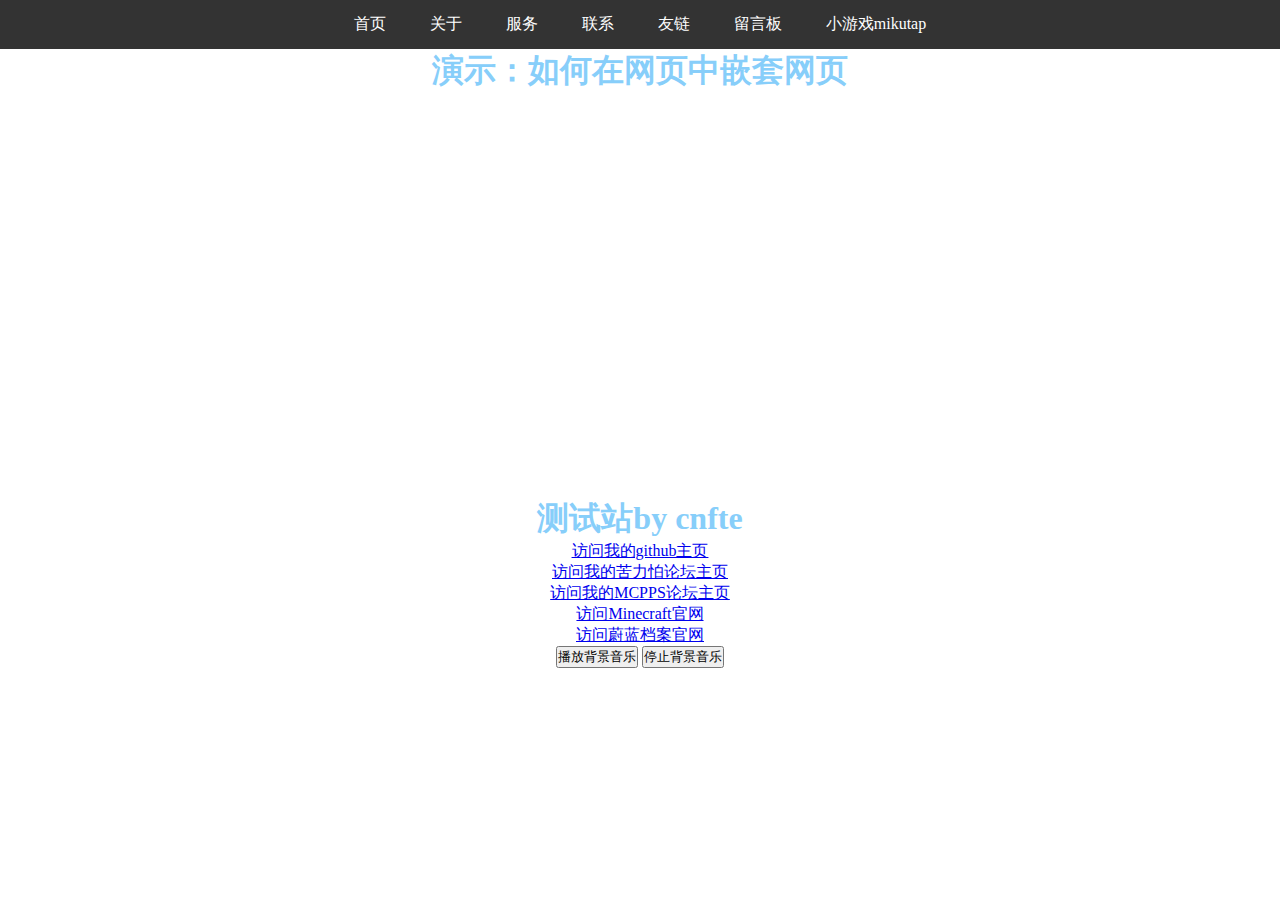
<file: index.htm>
<!DOCTYPE html>
<html lang="en">
<head>
    <meta charset="UTF-8">
    <meta name="viewport" content="width=device-width, initial-scale=1.0">
    <title>cnfteの小站</title>
    <link rel="stylesheet" href="dh.css">
    <link rel="stylesheet" href="styles2.css">
    <link rel="stylesheet" href="mt.css">
    <link rel="stylesheet" href="styles.css">
    <link rel="stylesheet" href="an.css"> 
    <style>
        body {
            text-align: center;
        }
    </style>
</head>
<body>
  <nav class="navbar">
    <ul>
      <li><a href="https://cnfte.us.kg/">首页</a></li>
      <li><a href="https://cnfte.us.kg/aboutme/">关于</a></li>
      <li><a href="https://cnfte.us.kg/service/">服务</a></li>
      <li><a href="https://cnfte.us.kg/Contact-me/">联系</a></li>
      <li><a href="https://cnfte.us.kg/Friendship_chain/">友链</a></li>
      <li><a href="https://cnfte.us.kg/pinlun/">留言板</a></li>
      <li><a href="https://cnfte.us.kg/mikutap/">小游戏mikutap</a></li>
    </ul>
  </nav>
    <h1>演示：如何在网页中嵌套网页</h1>
    
    <!-- 使用iframe嵌入另一个网页 -->
    <iframe src="http://baidu.com/" width="300" height="400" frameborder="0">
        你的浏览器不支持该服务
    </iframe>
    <h1>测试站by cnfte</h1>
    <a href="https://github.com/Cnfte/">访问我的github主页</a>
    <p>
        
    </p>
    <a href="https://klpbbs.com/home.php?mod=space&do=profile&mobile=2">访问我的苦力怕论坛主页</a>
    <p>
        
    </p>
    <a href="https://mcpps.cn/author/2503">访问我的MCPPS论坛主页</a>
        <p>
        
        </p>
    <a href="http://www.minecraft.net/">访问Minecraft官网</a>
        <p>
        
        </p>
    <a href="https://bluearchive-cn.com/">访问蔚蓝档案官网</a>
        <p>
        
        </p>
    <audio id="backgroundMusic" loop>
        <source src="http://music.163.com/song/media/outer/url?id=4010213.mp3" type="audio/mp3">
        您的浏览器不支持音频元素。
    </audio>

    <!-- 播放按钮 -->
    <button onclick="playMusic()">播放背景音乐</button>
    <!-- 停止按钮 -->
    <button onclick="stopMusic()">停止背景音乐</button>

    <script>
        // 获取音频元素
        const music = document.getElementById('backgroundMusic');

        // 播放音频
        function playMusic() {
            music.play();
        }

        // 停止音频
        function stopMusic() {
            music.pause();
            music.currentTime = 0;  // 将音频回到开头
        }
    </script>
</body>
</html>
</file>
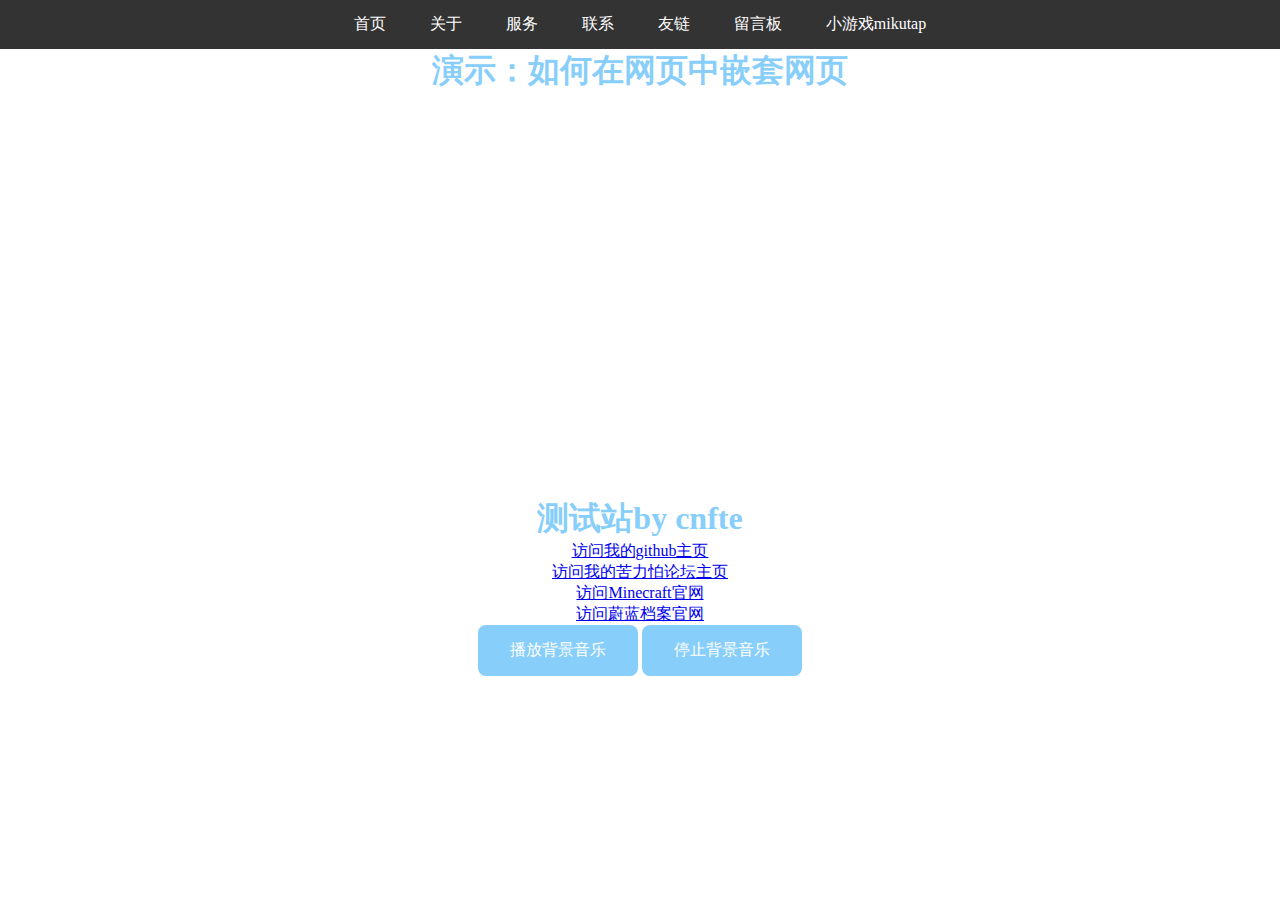
<file: index.html>
<!DOCTYPE html>
<html lang="en">
<head>
    <meta charset="UTF-8">
    <meta name="viewport" content="width=device-width, initial-scale=1.0">
    <title>cnfteの小站</title>
    <link rel="stylesheet" href="dh.css">
    <link rel="stylesheet" href="styles2.css">
    <link rel="stylesheet" href="mt.css">
    <link rel="stylesheet" href="styles.css">
    <link rel="stylesheet" href="but.css">
    <link rel="stylesheet" href="an.css"> 
    <style>
        body {
            text-align: center;
        }
    </style>
</head>
<body>
  <nav class="navbar">
    <ul>
      <li><a href="https://cnfte.us.kg/">首页</a></li>
      <li><a href="https://cnfte.us.kg/aboutme/">关于</a></li>
      <li><a href="https://cnfte.us.kg/service/">服务</a></li>
      <li><a href="https://cnfte.us.kg/Contact-me/">联系</a></li>
      <li><a href="https://cnfte.us.kg/Friendship_chain/">友链</a></li>
      <li><a href="https://cnfte.us.kg/pinlun/">留言板</a></li>
      <li><a href="https://cnfte.us.kg/mikutap/">小游戏mikutap</a></li>
    </ul>
  </nav>
    <h1>演示：如何在网页中嵌套网页</h1>
    
    <!-- 使用iframe嵌入另一个网页 -->
    <iframe src="https://cnfte.us.kg/music/123.html" width="300" height="400" frameborder="0">
        你的浏览器不支持该服务
    </iframe>
    <h1>测试站by cnfte</h1>
    <a href="https://github.com/Cnfte/">访问我的github主页</a>
    <p>
        
    </p>
    <a href="https://klpbbs.com/home.php?mod=space&uid=1917875&do=profile&mobile=2">访问我的苦力怕论坛主页</a>
        <p>
        
        </p>
    <a href="http://www.minecraft.net/">访问Minecraft官网</a>
        <p>
        
        </p>
    <a href="https://bluearchive-cn.com/">访问蔚蓝档案官网</a>
        <p>
        
        </p>
    <audio id="backgroundMusic" loop>
        <source src="http://music.163.com/song/media/outer/url?id=4010213.mp3" type="audio/mp3">
        您的浏览器不支持音频元素。
    </audio>

    <!-- 播放按钮 -->
    <button onclick="playMusic()">播放背景音乐</button>
    <!-- 停止按钮 -->
    <button onclick="stopMusic()">停止背景音乐</button>

    <script>
        // 获取音频元素
        const music = document.getElementById('backgroundMusic');

        // 播放音频
        function playMusic() {
            music.play();
        }

        // 停止音频
        function stopMusic() {
            music.pause();
            music.currentTime = 0;  // 将音频回到开头
        }
    </script>
</body>
</html>
</file>
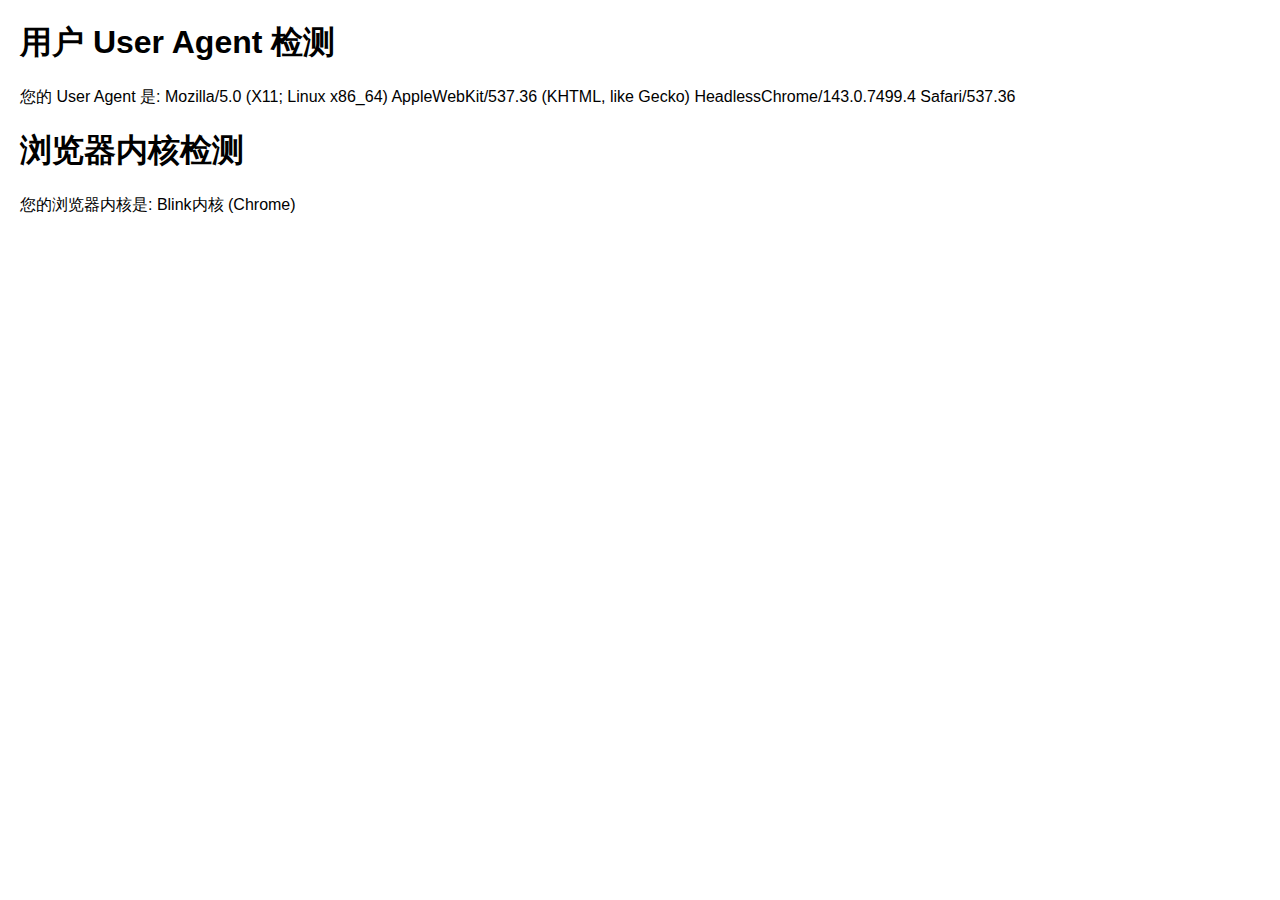
<file: 123.html>
<!DOCTYPE html>
<html lang="zh">
<head>
    <meta charset="UTF-8">
    <meta name="viewport" content="width=device-width, initial-scale=1.0">
    <title>检测用户UA</title>
</head>
<body>
    <h1>用户 User Agent 检测</h1>
    <p id="user-agent"></p>

    <script>
        // 获取用户的User Agent
        var userAgent = navigator.userAgent;
        
        // 在网页中显示User Agent
        document.getElementById("user-agent").textContent = "您的 User Agent 是: " + userAgent;
    </script>
  <p> </p>
<p> </p>
<p> </p>
     <style>
        body {
            font-family: Arial, sans-serif;
            margin: 20px;
        }
    </style>
</head>
<body>
    <h1>浏览器内核检测</h1>
    <p id="browser-engine"></p>

    <script>
        // 获取用户的 User Agent
        var userAgent = navigator.userAgent;
        var engine;

        // 检测浏览器内核
        if (userAgent.indexOf("Chrome") > -1) {
            engine = "Blink内核 (Chrome)";
        } else if (userAgent.indexOf("Firefox") > -1) {
            engine = "Gecko内核 (Firefox)";
        } else if (userAgent.indexOf("Safari") > -1) {
            engine = "WebKit内核 (Safari)";
        } else if (userAgent.indexOf("Trident") > -1) {
            engine = "Trident内核 (Internet Explorer)";
        } else if (userAgent.indexOf("Edge") > -1) {
            engine = "EdgeHTML内核 (Edge)";
        } else {
            engine = "未知内核";
        }

        // 在网页中显示浏览器内核
        document.getElementById("browser-engine").textContent = "您的浏览器内核是: " + engine;
                   </script>
</body>
</html>
</file>
<file: dh.css>
/* 样式：清除默认样式 */
* {
  margin: 0;
  padding: 0;
  box-sizing: border-box;
}

.navbar {
  background-color: #333;
  overflow: hidden;
}

.navbar ul {
  list-style-type: none;
  margin: 0;
  padding: 0;
  text-align: center;
}

.navbar ul li {
  display: inline-block;
}

.navbar ul li a {
  display: block;
  color: white;
  padding: 14px 20px;
  text-decoration: none;
  text-align: center;
}

.navbar ul li a:hover {
  background-color: #FF0000;
}

/* 页面内容样式 */
section {
  padding: 20px;
  margin: 20px;
  border: 1px solid #ccc;
}

section h1 {
  margin-bottom: 10px;
}
</file>
<file: styles2.css>
body {
    background-image: url('https://image.cnfte.us.kg/bj.png');
    background-size: cover;
    background-position: center;
}
</file>
<file: mt.css>
body {
  color: #87CEFA; /* 蓝色 */
}
</file>
<file: styles.css>
@import url('https://static.zeoseven.com/zsft/245/main/result.css');

html {
   font-family: "QiushuiShotai Bright";
   font-weight: normal;
}
</file>
<file: an.css>
/* 设置按钮的背景色和文字颜色 */
.my-button {
    background-color: #96C6B0; /* 绿色背景 */
    color: #88D2DE; /* 文字颜色为白色 */
    border: none; /* 去掉按钮的边框 */
    padding: 15px 32px; /* 设置按钮的内边距 */
    text-align: center; /* 文字居中 */
    text-decoration: none; /* 去掉文字下划线 */
    display: inline-block; /* 设置按钮为内联块元素 */
    font-size: 16px; /* 设置字体大小 */
    cursor: pointer; /* 鼠标悬停时变成手形光标 */
    border-radius: 8px; /* 设置圆角 */
}

/* 设置鼠标悬停时的颜色变化 */
.my-button:hover {
    background-color: #79A881; /* 悬停时更深的绿色 */
}
</file>
<file: but.css>
button {
            background-color: #87CEFA; /* 绿色背景 */
            color: white; /* 白色文字 */
            border: none; /* 无边框 */
            padding: 15px 32px; /* 上下内边距 15px，左右内边距 32px */
            text-align: center; /* 文字居中 */
            text-decoration: none; /* 去除文字下划线 */
            display: inline-block; /* 保持在行内显示 */
            font-size: 16px; /* 字体大小 */
            border-radius: 8px; /* 圆角 */
            cursor: pointer; /* 鼠标悬停时显示手指图标 */
            transition: background-color 0.3s, transform 0.2s; /* 平滑的背景颜色和缩放过渡效果 */
        }

        /* 按钮悬停时的效果 */
        button:hover {
            background-color: #45a049; /* 背景颜色变得更深 */
            transform: scale(1.1); /* 鼠标悬停时稍微放大按钮 */
        }

        /* 按钮点击时的效果 */
        button:active {
            transform: scale(1); /* 点击按钮时恢复原状 */
        }
</file>
